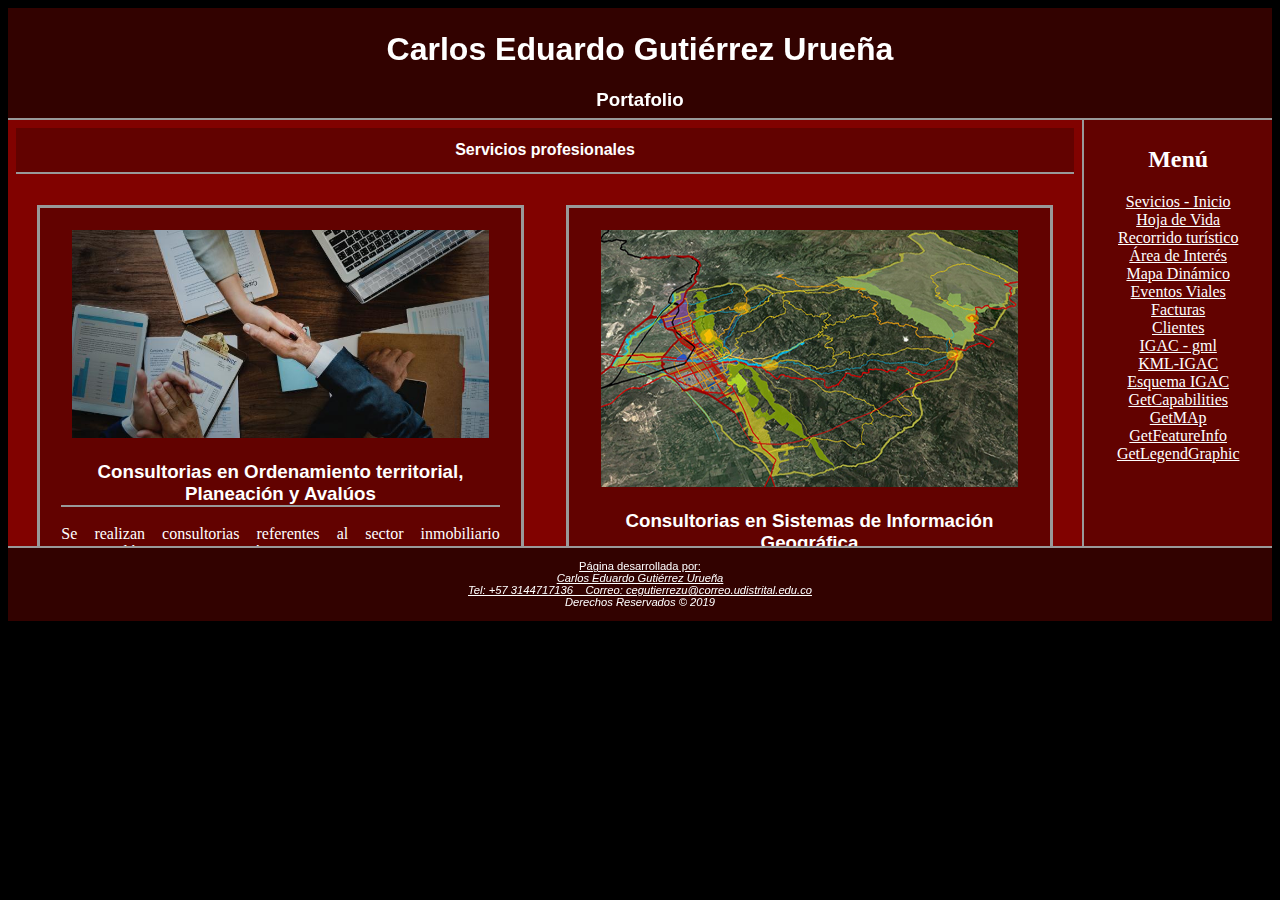
<file: index.html>
<!--INDEX-->
<!DOCTYPE html>
<html lang="es">
    <head>
        <meta charset='utf-8'>
		<meta name="viewport" content="width=device-width, initial-scale=1.0">
        <title>Portafolio</title>
		<link rel="stylesheet" href="css/misestilos.css">
	</head>
	
	
<body>
		<!--Encabezado-->
		<header>
			<h1>Carlos Eduardo Gutiérrez Urueña</h1>
			<h3>Portafolio</h3>
		</header>
		
		

		<!--Navegador-->
		<section>
			<article>
			<iframe src="htm/servicios.html" name="contenido">
			</iframe>
			</article>
		<!--Menú-->
		<nav>
			<h2>Menú</h2>
			<ul>
				<!--<li><a href="htm/inicio.html" target="contenido">Inicio</a></li>-->
				<li><a href="htm/servicios.html" target="contenido">Sevicios - Inicio</a></li>
				<li><a href="htm/HV_CarlosGutierrez.html" target="contenido">Hoja de Vida</a></li>
				<li><a href="htm/recorridoTuristico.html" target="contenido">Recorrido turístico</a></li>
				<li><a href="htm/AreaInteres.html" target="contenido">Área de Interés</a></li>
				<li><a href="htm/mapadinamico.html" target="contenido">Mapa Dinámico</a></li>
				<li><a href="xml/Eventovial.xml" target="contenido">Eventos Viales</a></li>
				<li><a href="xml/Factura_servicios.xml" target="contenido">Facturas</a></li>
				<li><a href="htm/Visualizar_XML.html" target="contenido">Clientes</a></li>
				<li><a href="gml/igacGML.gml" target="contenido">IGAC - gml</a></li>
				<li><a href="kmz/Ejercicio.kmz" target="contenido">KML-IGAC</a></li>
				<li><a href="htm/EsquemaIGAC.html" target="contenido">Esquema IGAC</a></li>
				<li><a href="http://srvags.sgc.gov.co/arcgis/services/Atlas_Geologico_Colombiano/Atlas_Geologico_Colombia/MapServer/WMSServer?request=GetCapabilities&service=WMS&version=1.1.0" target="contenido">GetCapabilities</li>
				<li><a href="http://srvags.sgc.gov.co/arcgis/services/Atlas_Geologico_Colombiano/Atlas_Geologico_Colombia/MapServer/WMSServer?service=WMS&version=1.1.0&request=GetMap&layers=2,7,8&styles=&bbox=-81.738326,-4.229595,-66.847070,13.397509&srs=EPSG:4326&width=700&height=700&format=image/jpeg" target="contenido">GetMAp</li>
				<li><a href="http://srvags.sgc.gov.co/arcgis/services/Atlas_Geologico_Colombiano/Atlas_Geologico_Colombia/MapServer/WMSServer?service=WMS&version=1.1.0&request=GetFeatureInfo&layers=2,7,8&query_layers=2,7,8&styles=&bbox=-81.738326,-4.229595,-66.847070,13.397509&srs=EPSG:4326&width=700&height=700&info_format=text/html&x=358&y=186" target="contenido">GetFeatureInfo</li>				
				<li><a href="http://srvags.sgc.gov.co/arcgis/services/Atlas_Geologico_Colombiano/Atlas_Geologico_Colombia/MapServer/WMSServer?REQUEST=GetLegendGraphic&VERSION=1.0.0&FORMAT=image/png&WIDTH=100&HEIGHT=100&LAYER=7" target="contenido">GetLegendGraphic</li>
				
			</ul>
		</nav>		
		</section>
		<!--Pie de página-->
		<footer> 
        <p id="Datautor">
			Página desarrollada por: <br>
			<i>Carlos Eduardo Gutiérrez Urueña<br></i>
			<i>Tel: +57 3144717136&nbsp;&nbsp;&nbsp; Correo: <a href="cegutierrezu@correo.udistrital.edu.co">cegutierrezu@correo.udistrital.edu.co</a><br>Derechos Reservados &copy; 2019</i>
		</p>
		</footer>
</body>
	
	
	
</html>
</file>
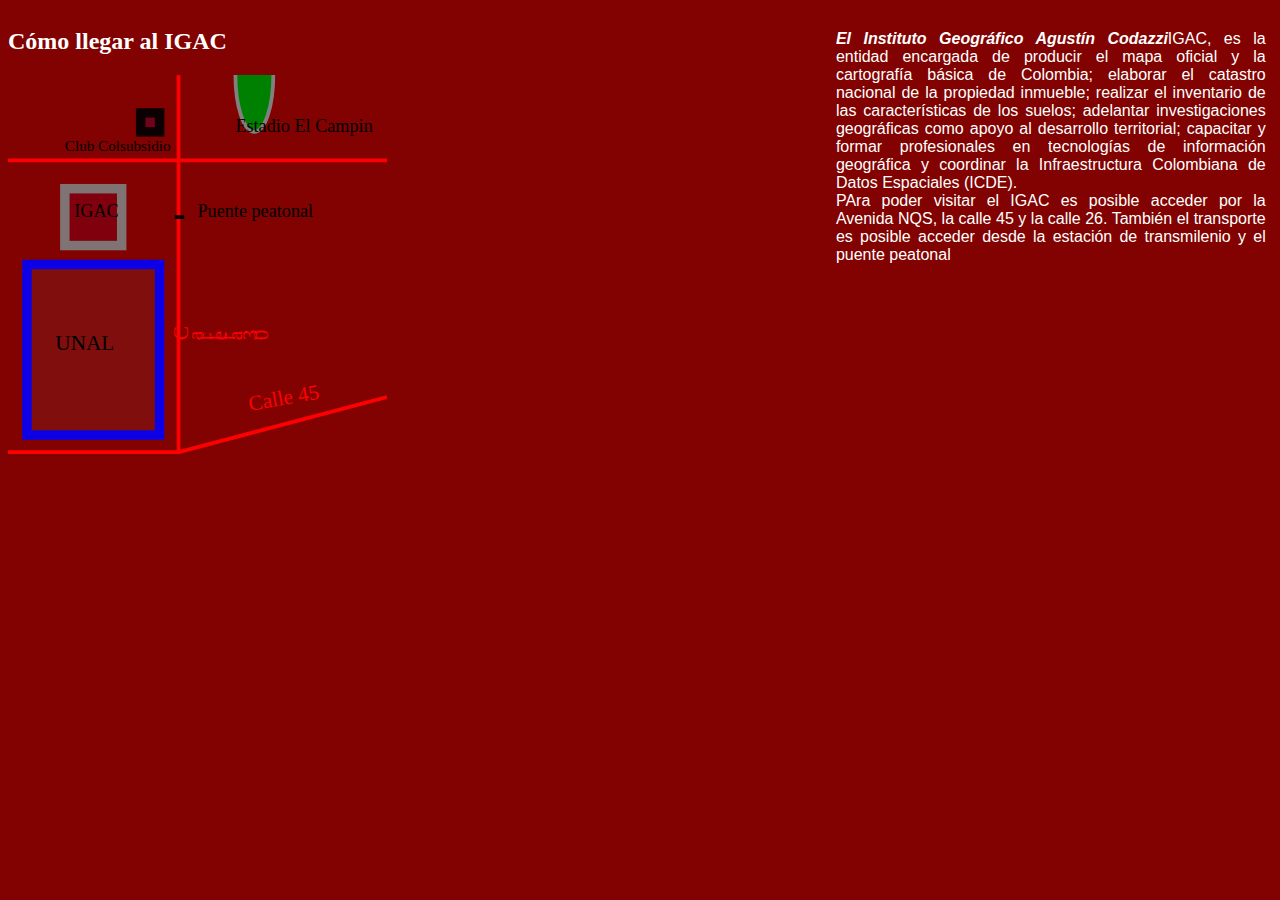
<file: htm/EsquemaIGAC.html>
<!DOCTYPE html>
<html lang="es">
    <head>
        <meta charset='utf-8'>
		<meta name="viewport" content="width=device-width, initial-scale=1.0">
        <title>Esquema IGAC</title>
		<link rel="stylesheet" href="../css/estiloshtm.css" type="text/css">
    </head>
    
	<body class="body">
		
			<div id="divimg">
			<h2>Cómo llegar al IGAC</h2>
			<img src="../svg/EsquemaIGAC.svg" alt="Esquema ubicacion IGAC" width="50%" height="50%">
			</div>
			
			<div id="divDescripcion">
			<p class="pRecorridoT">
			<b><i>El Instituto Geográfico Agustín Codazzi</i></b>IGAC, es la entidad encargada de producir el mapa oficial y la cartografía 
			básica de Colombia; elaborar el catastro nacional de la propiedad inmueble; realizar el inventario de las características de los suelos; 
			adelantar investigaciones geográficas como apoyo al desarrollo territorial; capacitar y formar profesionales en tecnologías de información 
			geográfica y coordinar la Infraestructura Colombiana de Datos Espaciales (ICDE). <br> PAra poder visitar el IGAC es posible acceder por la 
			Avenida NQS, la calle 45 y la calle 26. También el transporte es posible acceder desde la estación de transmilenio y el puente peatonal
			</p>
			</div>
			
			
			
			
	
	</body>
</html>
</file>
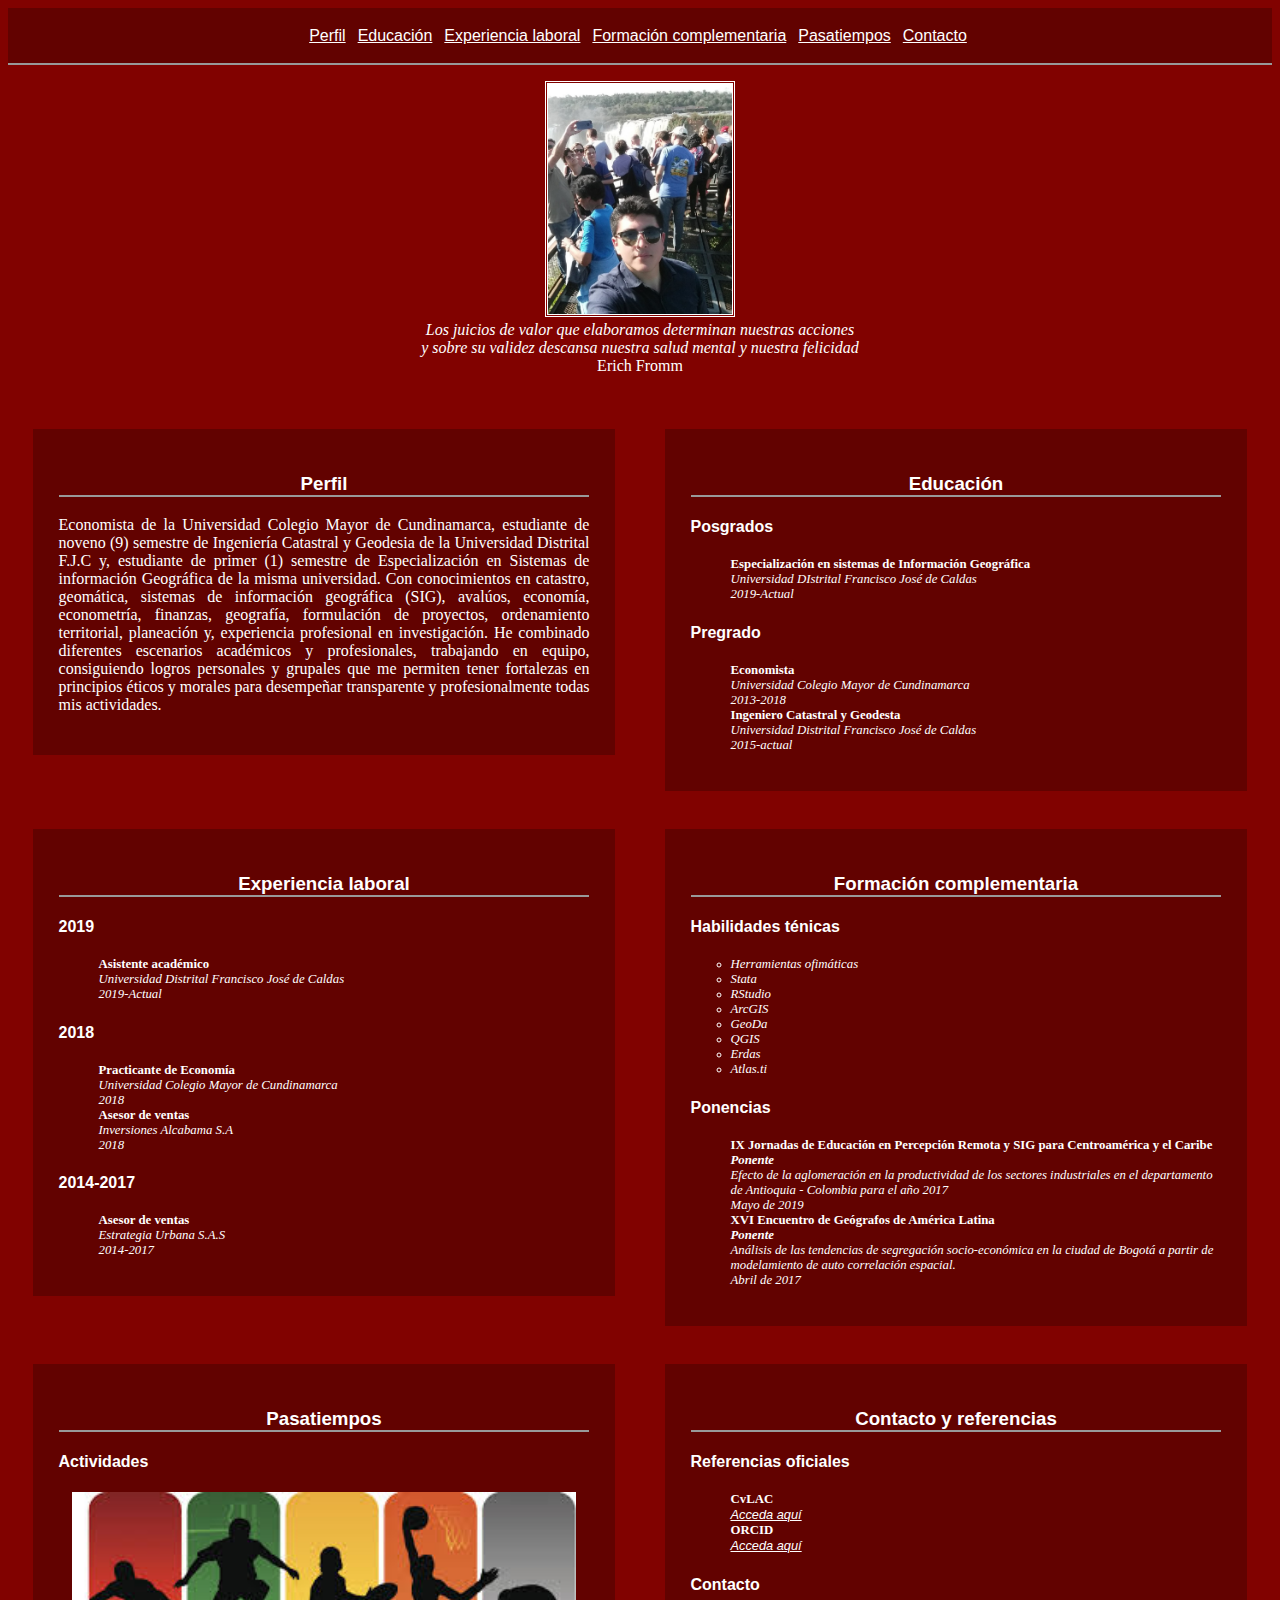
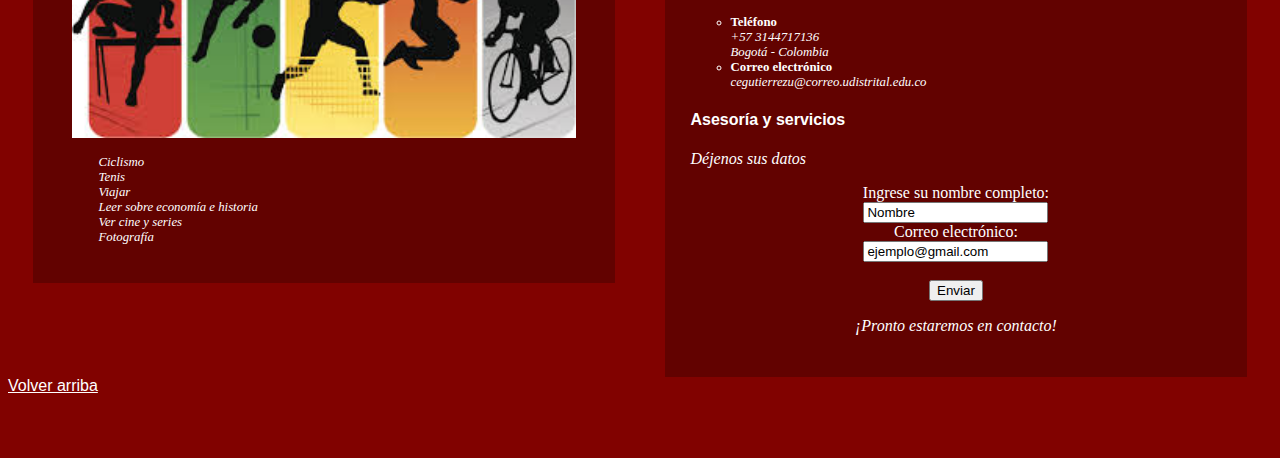
<file: htm/HV_CarlosGutierrez.html>
<!DOCTYPE html>
<html lang="es">
    <head>
        <meta charset='utf-8'>
		<meta name="viewport" content="width=device-width, initial-scale=1.0">
        <title>Hoja de Vida - Carlos Gutiérrez</title>
		<link rel="stylesheet" href="../css/estiloshtm.css" type="text/css">
    </head>
    
    <body class="body">
		
        

        <!--MENÚ-->
        <div class="divmenu">
			
			<p class="pmenu">
			<a href="#perfil" id="inicio"> Perfil</a>&nbsp;&nbsp;
			<a href="#educacion"> Educación</a>&nbsp;&nbsp;
			<a href="#experiencia" > Experiencia laboral</a>&nbsp;&nbsp;
			<a href="#habilidades"> Formación complementaria</a>&nbsp;&nbsp;
			<a href="#pasatiempos"> Pasatiempos</a>&nbsp;&nbsp;
			<a href="#contacto"> Contacto</a>&nbsp;
			</p>
        </div>
		

		<!--IMAGEN-PERFIL-->
		<div class="divimg">
		<p class="pmenu">
		<img src="../img/recorte.jpg" alt="Foto-HV" class="imgperfil"><br>
		<i>Los juicios de valor que elaboramos determinan nuestras acciones <br>y sobre su validez descansa nuestra salud mental y nuestra felicidad</i><br>Erich Fromm
		</p>
        </div>
		
		
        <!--PRIMERA SECCION-->
		<section>
		
			<!--PERFIL-->
			<div class="divstyle">
			<h3 id="perfil">Perfil</h3>
			<p class="textperfil">
			Economista de la Universidad Colegio Mayor de Cundinamarca, estudiante de noveno (9) semestre de Ingeniería Catastral y Geodesia de 
			la Universidad Distrital F.J.C y, estudiante de primer (1) semestre de Especialización en Sistemas de información Geográfica de la misma 
			universidad. Con conocimientos en catastro, geomática, sistemas de información geográfica (SIG), avalúos, economía, econometría, finanzas, 
			geografía, formulación de proyectos, ordenamiento territorial, planeación y, experiencia profesional en investigación. He combinado diferentes 
			escenarios académicos y profesionales, trabajando en equipo, consiguiendo logros personales y grupales que me permiten tener fortalezas en 
			principios éticos y morales para desempeñar transparente y profesionalmente todas mis actividades.</p>
			</div>
			
			
			<!--EDUCACIÓN-->
			<div class="divstyle">
			<h3 id="educacion">Educación</h3>
			<h4>Posgrados</h4>
			<ul>
				<li><b>Especialización en sistemas de Información Geográfica</b> <br><i> Universidad DIstrital Francisco José de Caldas <br> 2019-Actual<br></i></li>
			</ul>
			<h4>Pregrado</h4>
			<ul>
				<li><b>Economista</b> <br><i> Universidad Colegio Mayor de Cundinamarca <br> 2013-2018<br></i></li>
				<li><b>Ingeniero Catastral y Geodesta </b><br><i>Universidad Distrital Francisco José de Caldas<br> 2015-actual<br></i></li>
			</ul>
			</div>
			
		</section>
		<!--SEGUNDA SECCION-->
		<section>
		
			<!--EXPERIENCIA LABORAL-->
			<div class="divstyle">
			<h3 id="experiencia">Experiencia laboral</h3>
			<h4>2019</h4>
			<ul>
				<li><b>Asistente académico</b> <br><i> Universidad Distrital Francisco José de Caldas <br> 2019-Actual<br></i></li>
			</ul>
			
			<h4>2018</h4>
			<ul>
				<li><b>Practicante de Economía </b><br><i>Universidad Colegio Mayor de Cundinamarca<br> 2018<br></i></li>
				<li><b>Asesor de ventas</b> <br><i> Inversiones Alcabama S.A<br> 2018<br></i></li>
			</ul>
			
			<h4>2014-2017</h4>
			<ul>
				<li><b>Asesor de ventas</b> <br><i> Estrategia Urbana S.A.S <br> 2014-2017<br></i></li>
			</ul>
			</div>
			
			<!--FORMACIÓN COMPLEMENTARIA-->
			<div class="divstyle">
			<h3 id="habilidades">Formación complementaria</h3>
			<h4>Habilidades ténicas</h4>

			<ul class="ul-formacionc">
				<li><i>Herramientas ofimáticas</i></li>
				<li><i>Stata</i></li>
				<li><i>RStudio</i></li>
				<li><i>ArcGIS</i></li>
				<li><i>GeoDa</i></li>
				<li><i>QGIS</i></li>
				<li><i>Erdas</i></li>
				<li><i>Atlas.ti</i></li>
			</ul>
			<h4>Ponencias</h4>
			<ul>
				<li><b>IX Jornadas de Educación en Percepción Remota y SIG para Centroamérica y el Caribe</b><br>
					<i><b> Ponente </b><br>
					Efecto de la aglomeración en la productividad de los sectores industriales en el departamento de Antioquia - Colombia para el año 2017<br>
					Mayo de 2019</i></li>
				<li><b>XVI Encuentro de Geógrafos de América Latina</b><br>
					<i><b> Ponente </b><br>
					Análisis de las tendencias de segregación socio-económica en la ciudad de Bogotá a partir de modelamiento de auto correlación espacial.<br>
					Abril de 2017</i></li>
			</ul>
			</div>
        </section>            
		
		<!--TERCERA SECCION-->
		<section>
		
			<!--PASATIEMPOS-->
			<div class="divstyle">
			<h3 id="pasatiempos">Pasatiempos</h3>
			<h4>Actividades</h4>
			<img src="../img/deportes.jpg" alt="Foto-OT" class="imgOT">
			<ul>
				<li><i>Ciclismo</i></li>
				<li><i>Tenis</i></li>
				<li><i>Viajar</i></li>
				<li><i>Leer sobre economía e historia</i></li>
				<li><i>Ver cine y series</i></li>
				<li><i>Fotografía</i></li>
			</ul>
			</div>
			
			<!--CONTACTO-->
			<div class="divstyle">
			<h3 id="contacto">Contacto y referencias</h3>
			<h4>Referencias oficiales</h4>

			<ul>
				<li><b>CvLAC</b> <br><i><a href= "https://scienti.colciencias.gov.co/cvlac/visualizador/generarCurriculoCv.do?cod_rh=0001534080">Acceda aquí </a></i></li>
				<li><b>ORCID</b> <br><i><a href= "https://orcid.org/0000-0001-9182-4125">Acceda aquí </a></i></li>
			</ul>
			<h4>Contacto</h4>
			<ul class="ul-formacionc">
				<li><b>Teléfono</b> <br><i> +57 3144717136 <br> Bogotá - Colombia<br></i></li>
				<li><b>Correo electrónico </b><br><i>cegutierrezu@correo.udistrital.edu.co</i></li>
			</ul>
			<h4>Asesoría y servicios</h4>
			<p class="textperfil"><i>Déjenos sus datos</i></p>
			<form action="/action_page.php">
			  Ingrese su nombre completo:<br>
			  <input 	type="text" name="Nombre y Apellido" value="Nombre">
			  <br>
			  Correo electrónico:<br>
			  <input type="text" name="Correo electrónico" value="ejemplo@gmail.com">
			  <br><br>
			  <input type="submit" value="Enviar">
			</form> 

			<p><i>¡Pronto estaremos en contacto!</i></p>
			</div>
			<a href="#inicio" class="inicio"> Volver arriba </a>
        </section>
		
    </body>
</html>
</file>
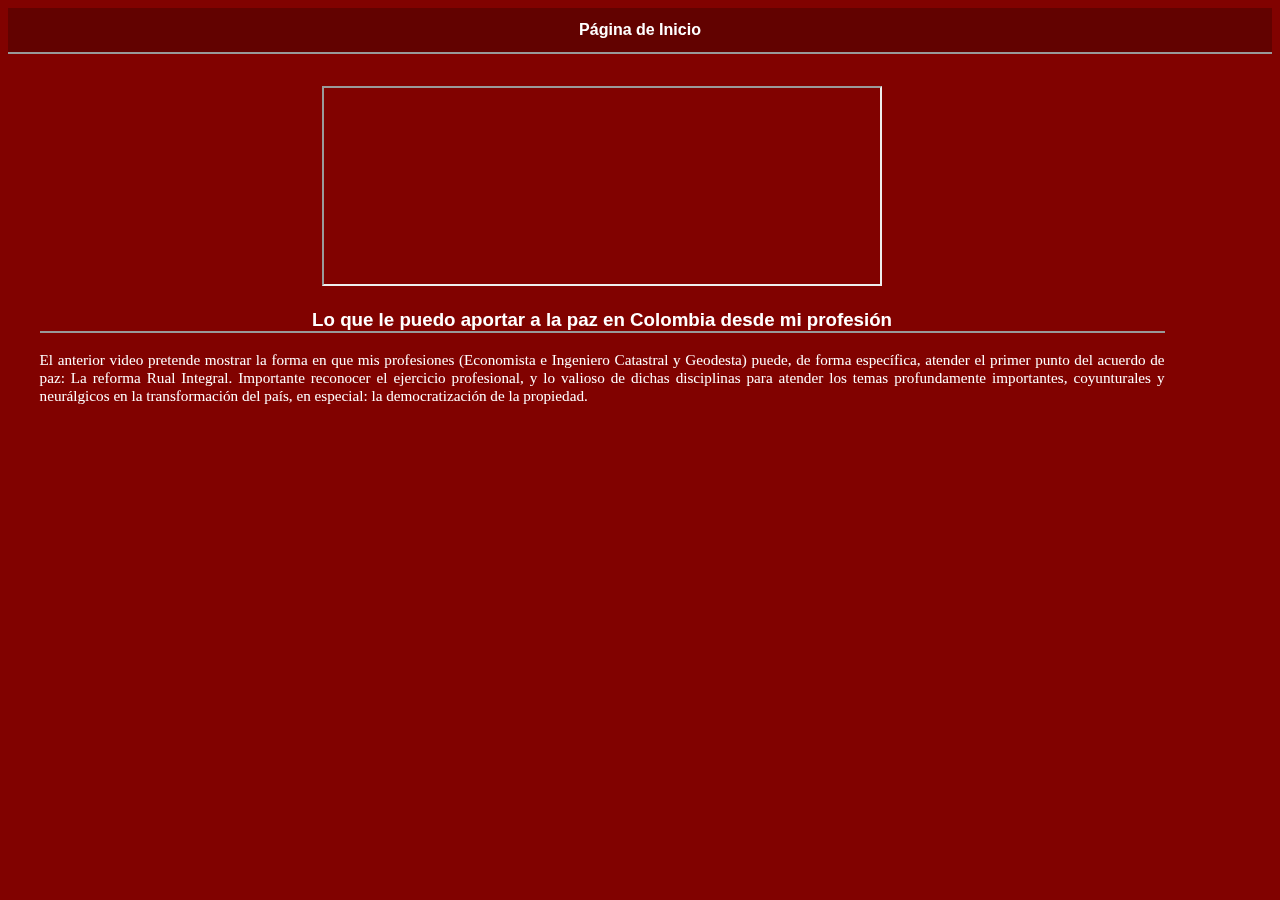
<file: htm/Inicio.html>
<!DOCTYPE html>
<html lang="es">
    <head>
        <meta charset='utf-8'>
		<meta name="viewport" content="width=device-width, initial-scale=1.0">
        <title>Inicio</title>
		<link rel="stylesheet" href="../css/estiloshtm.css" type="text/css">
    </head>
    
    <body class="body">
		
        

        <!--MENÚ-->
        <div class="divmenu">
		<h1 class="pmenu"> Página de Inicio </h1>
        </div>
		
		<section>
		
			<!--PAG INICIO-->
			<div class="divinicio">
			<iframe width="560" height="200" src="https://www.youtube.com/embed/gAIZXg0NtDs" allow="accelerometer; autoplay; encrypted-media; gyroscope; picture-in-picture" allowfullscreen></iframe>
			<h3 id="perfil">Lo que le puedo aportar a la paz en Colombia desde mi profesión</h3>
			<p class="textinicio">
			El anterior video pretende mostrar la forma en que mis profesiones (Economista e Ingeniero Catastral y Geodesta) puede, de forma específica, 
			atender el primer punto del acuerdo de paz: La reforma Rual Integral. Importante reconocer el ejercicio profesional, y lo valioso de dichas disciplinas para atender los temas profundamente 
			importantes, coyunturales y neurálgicos en la transformación del país, en especial: la democratización de la propiedad.
			</p>
			</div>
	
		
		</section>
		
    </body>
</html>
</file>
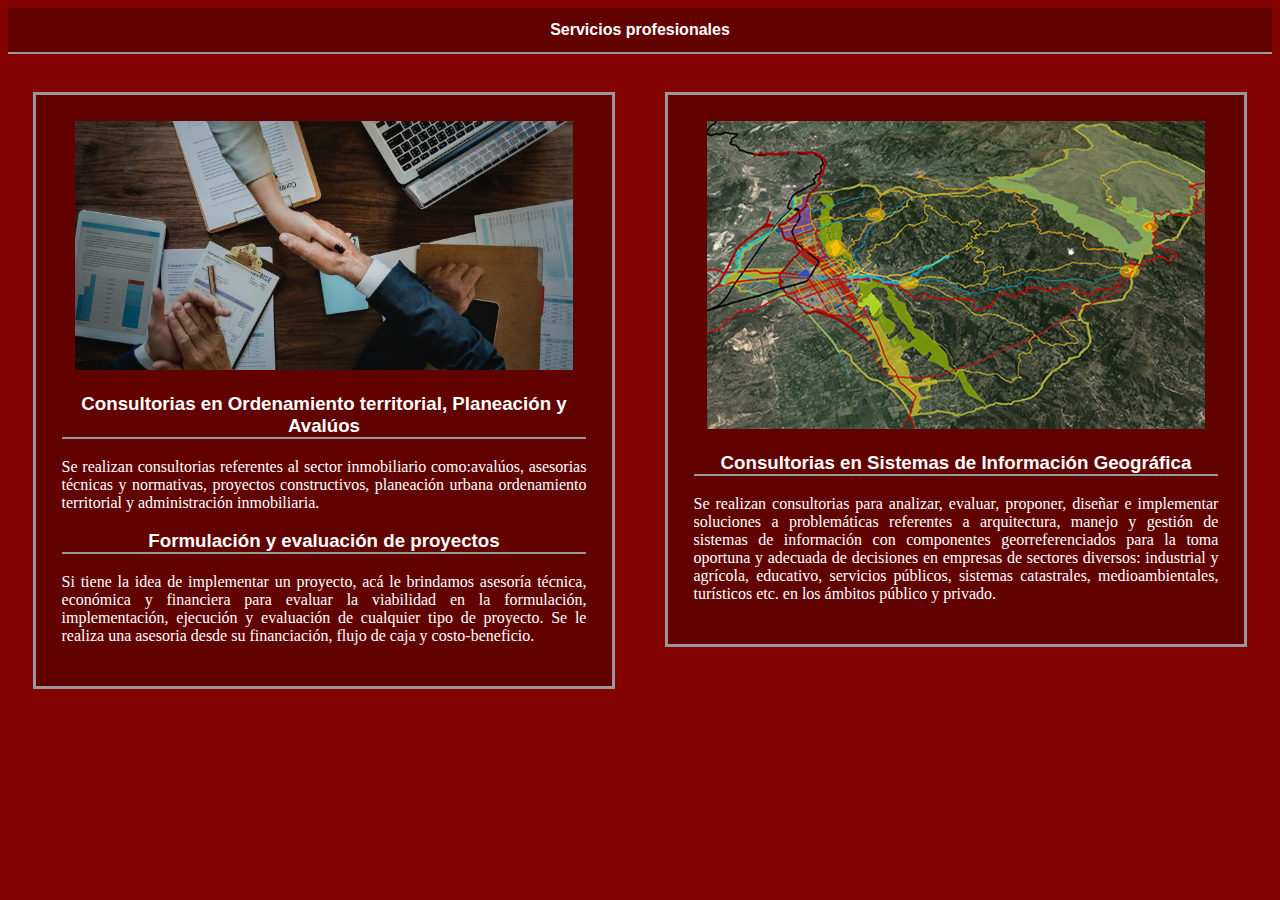
<file: htm/servicios.html>
<!DOCTYPE html>
<html lang="es">
    <head>
        <meta charset='utf-8'>
		<meta name="viewport" content="width=device-width, initial-scale=1.0">
        <title>Hoja de Vida - Carlos Gutiérrez</title>
		<link rel="stylesheet" href="../css/estiloshtm.css" type="text/css">
    </head>
    
    <body class="body">
		
        

        <!--MENÚ-->
        <div class="divmenu">
		<h1 class="pmenu"> Servicios profesionales </h1>
        </div>
		
		
		<!--<iframe src="https://www.youtube.com/embed/_j4SECmlhfs" width="560" height="315"></iframe>-->
		
        <!--PRIMERA SECCION-->
		<section>
		
			<!--consultorias en avalúos-->
			<div class="divstyleServ">
			<img src="../img/consultoras.jpg" alt="Foto-OT" class="imgOT">
			<h3>Consultorias en Ordenamiento territorial, Planeación y Avalúos</h3>
			<p class="textperfil">
			Se realizan consultorias referentes al sector inmobiliario como:avalúos, asesorias técnicas y normativas, proyectos constructivos, planeación urbana
			ordenamiento territorial y administración inmobiliaria.
			</p>
			<h3>Formulación y evaluación de proyectos</h3>
			<p class="textperfil">
			Si tiene la idea de implementar un proyecto, acá le brindamos asesoría técnica, económica y financiera para evaluar la viabilidad en la formulación,
			implementación, ejecución y evaluación de cualquier tipo de proyecto. Se le realiza una asesoria desde su financiación, flujo de caja y costo-beneficio.
			</p>
			</div>
			
			
			<!--consultorias en SIG-->
			<div class="divstyleServ">
			<img src="../img/SIG.jpg" alt="Foto-OT" class="imgOT">
			<h3 id="educacion">Consultorias en Sistemas de Información Geográfica</h3>
			<p class="textperfil">
			Se realizan consultorias para analizar, evaluar, proponer, diseñar e implementar soluciones a problemáticas referentes a arquitectura, 
			manejo y gestión de sistemas de información con componentes georreferenciados para la toma oportuna y adecuada de decisiones en empresas de 
			sectores diversos: industrial y agrícola, educativo, servicios públicos, sistemas catastrales, medioambientales, turísticos etc. en los ámbitos público y privado.
			</p>
			</div>
		
		</section>
		
    </body>
</html>
</file>
<file: css/misestilos.css>
* {
  box-sizing: border-box;
}


header{
	background-color:rgb(50, 2, 0);
	color:white;
	width:100%;
	height:110px;
	padding:0.1%;
	
	}

body{
	text-align: center;
	background-color:black;
	height:100%;
	/*rgb(129, 2, 0)*/
}

h1 {
	text-align:center; 
	font-family:helvetica;
}

h3	{
	text-align:center;
	font-family:helvetica;
}

h2	{
	text-align:center; 
	font-family:verdana;
}


nav {
	background-color:rgb(98, 2, 0);
	padding:0.5%;
	color:white;
	float:left;
	width:15%;
	height:426px;
	border-left: 2px solid #999999;
}

nav ul {
	list-style-type: none;
	padding: 0;
	
}

footer {
	width:100%;
	height:75px;
	clear: both;
	text-align: center;
	padding: 0.1%;
	border-top: 2px solid #999999;
	background-color:rgb(50, 2, 0);
	color:white;
}

section{
	background-color:rgb(129, 2, 0);
	float: left;
	width:100%;
	height:100%;
	overflow:hidden;
	border-top: 2px solid #999999;
	content: "";
	display: table;
	clear: both;
}

article	{
	float:left;
	height:426px;
	width:85%;
	border:none;
	
	/*clear:both;*/
}

iframe	{
	height:100%;
	width:100%;
	border:none;
}

a	{
	color:white;
}

#Datautor	{
	text-align:center; 
	font-family:helvetica; 
	font-size:70%;
	color:white;
}

@media (max-width: 600px) {
  nav, article {
    width: 100%;
    height: auto;
  }
}
</file>
<file: css/estiloshtm.css>
/* .x son tipo class. class="xxx"
	#xxxxx son tipo identificador. #abcd ---> id="xxx"
	
*/

* {
  box-sizing: border-box;
}

hr { 
		display: block;
		margin-top: 0.5em;
		margin-bottom: 0.5em;
		margin-left: auto;
		margin-right: auto;
		border-style: inset;
		border-width: 1px;
} 
		
		
a	{
	color:white; 
	font-family:helvetica;
		
}
		
.body	{
	background-color:rgb(129, 2, 0);
}
		
.divmenu	{
	background-color:rgb(98, 2, 0);
	color:white;
	padding:0.2%;
	border-bottom: 2px solid #999999;
}
			
.pmenu	{
	text-align:center;
	color:white;
		
}
		
.franja	{
	background-color:rgb(129, 2, 0);
	color:white;
	padding:0.2%;
}
		
		
#divimg	{
	color:white;
	padding:0%;
	height:100%;
	width:60%;
	float:left;
	margin-right:0%;
	clear:both;
	
}
		
.divRecorridoT	{
		
	color:white;
}

.pRecorridoT	{
	float:left;
	text-align:justify;
	color:white;
	font-family:helvetica;
	font-size:100%;
		
}

.pmapa	{
	float:left;
	text-align:justify;
	color:white;
	font-family:helvetica;
	font-size:79%;
		
}

#divDescripcion	{
	color:white;
	padding:0.5%;
	height:100%;
	width:35%;
	float:right;
	/*background-color:rgb(98, 2, 0);*/
	margin-top:0%;
	margin-left:5%;
	/*border-style:double;*/
	
	
}
	
#AInteres	{
	color:white;
	padding:0%;
	height:100%;
	width:58%;
	float:right;
	margin-left:0%;
	clear:both;
}
	
#DescripAI	{
	color:white;
	padding:0.5%;
	height:100%;
	width:40%;
	float:left;
	background-color:rgb(98, 2, 0);
	margin-top:0%;
	margin-left:0%;
	margin-right:0.5%;
	border-style:double;
}

h1	{
	font-family:helvetica;
	text-align:center;
	color:white;
	font-size:100%;
}

.mapadinamico	{
	width:100%;
	height:100%;
	float:right;
	background-color:black;
	color:white;
	padding:0%;
	margin-right:0%;
	clear:both;
	width:550px;
	height:380px
}

#descripMapaDinamico	{
	color:white;
	padding:0.5%;
	height:100%;
	width:50%;
	float:left;
	background-color:rgb(98, 2, 0);
	margin-top:0%;
	margin-left:0%;
	border-style:double;
}

section	{
	color:white;
	padding:0%;
	height:100%;
	width:100%;
	clear:left;
	/*display: flex;*/
	flex-wrap:nowrap;
	margin-bottom:5%;
	
}

.divstyle{
	background-color:rgb(98, 2, 0);
	color:white; 
	height:100%; 
	padding:2%; 
	width:46%;
	float:left;
	/*clear:both;*/
	margin-left:2%;
	margin-right:2%;
	margin-top:3%;
	text-align:center;
}

h3	{
	text-align:center;
	font-family:helvetica;
	border-bottom: 2px solid #999999;
}
h4	{
	text-align:left;
	font-family:helvetica;
}

ul	{
	list-style-type:none;
	font-family:verdana; 
	font-size:80%;
	text-align:left;
}

.textperfil	{
	text-align:justify; 
	font-family:verdana;
}

.ul-formacionc	{
	list-style-type:circle;
	font-family:verdana; 
	font-size:80%;
	text-align:left;
}

.licontacto	{
	color:white;
	font-family:helvetica;
}

.imgperfil	{
	height:15%;
	width:15%;
	border-style:double;
}

.divstyleServ{
	background-color:rgb(98, 2, 0);
	color:white; 
	height:100%; 
	padding:2%; 
	width:46%;
	float:left;
	/*clear:both;*/
	margin-left:2%;
	margin-right:2%;
	margin-top:3%;
	text-align:center;
	border-style:solid;
	border-color:#999999;
}

.imgOT	{
	width:95%;
	height:95%;
}


.inicio	{
	margin-top:1%;
	text-align:center;
}


.divinicio	{
	/*background-color:rgb(98, 2, 0);*/
	color:white; 
	height:100%; 
	padding:0.5%; 
	width:90%;
	float:left;
	/*clear:both;*/
	margin-left:2%;
	margin-right:1%;
	margin-top:2%;
	text-align:center;
	/*border-style:solid;
	border-color:#999999;*/
}

.textinicio{
	text-align:justify; 
	font-family:verdana;
	font-size:95%
}
</file>
